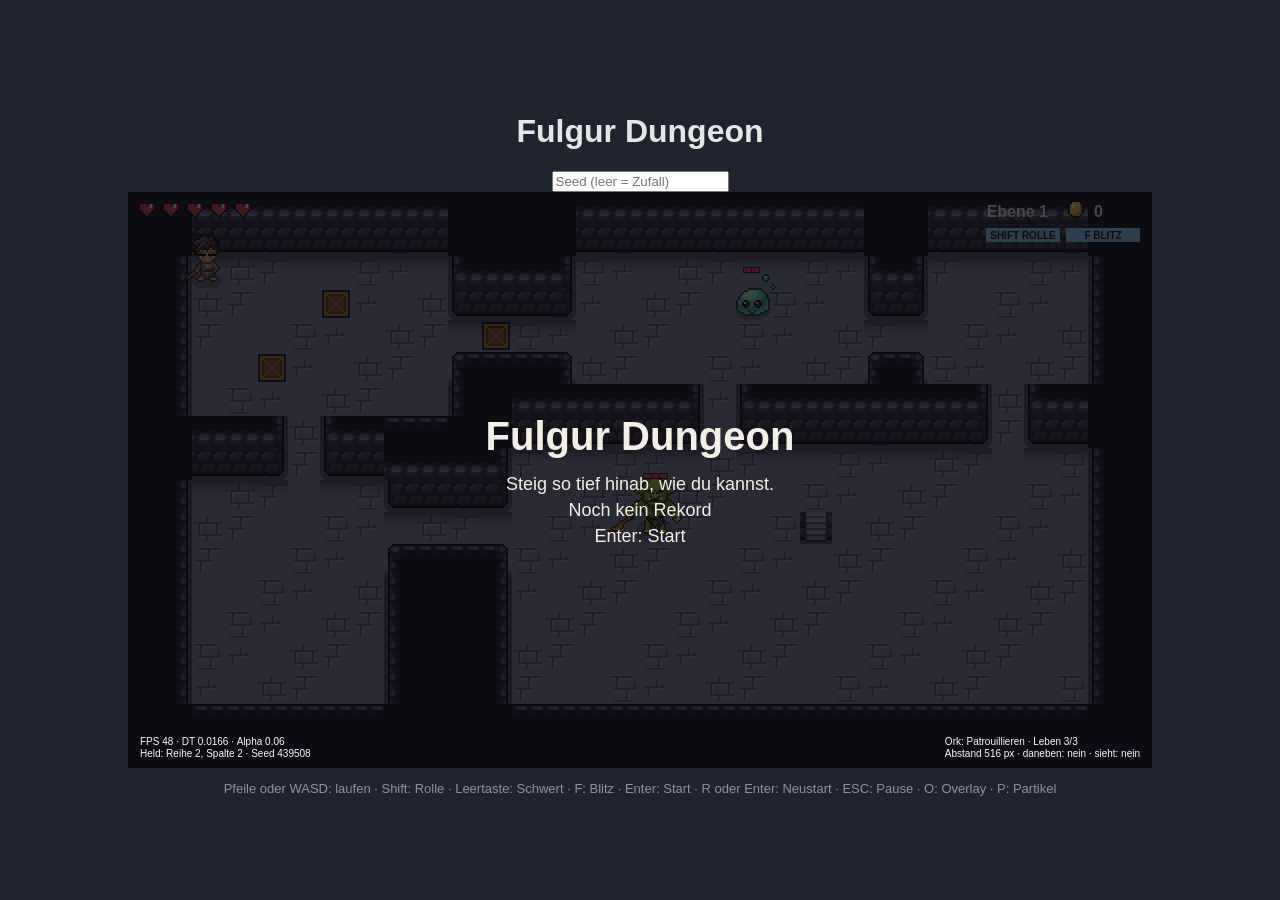
<file: index.html>
<!DOCTYPE html>
<html lang="de">
<head>
<meta charset="UTF-8">
<title>Fulgur Dungeon</title>
<link rel="stylesheet" href="index.css">
<style>
  body{margin:0;background:#1f2430;display:flex;flex-direction:column;
    align-items:center;justify-content:center;min-height:100vh;
    font-family:sans-serif;color:#e6e6e6}
  canvas {
  display: block;
  width: auto;
  max-width: 100%;
  height: auto;
  image-rendering: pixelated;
  touch-action: none;
  }
  p{font-size:13px;color:#8a939f}
</style>
</head>
<body>
  <h1>Fulgur Dungeon </h1>
  <input id="seed" inputmode="numeric" maxlength="6" placeholder="Seed (leer = Zufall)" oninput="this.value = this.value.replace(/\D/g, '')">
  <canvas id="game" width="1024" height="576"></canvas>
  <p>Pfeile oder WASD: laufen · Shift: Rolle · Leertaste: Schwert · F: Blitz · Enter: Start · R oder Enter: Neustart · ESC: Pause · O: Overlay · P: Partikel</p>
  <script src="game.js"></script>
  <script src="world.js"></script>
  <script src="mapgen.js"></script>
  <script src="sprites.js"></script>
  <script src="combat.js"></script>
  <script src="enemy.js"></script>
  <script src="hud.js"></script>
  <script src="effects.js"></script>
</body>
</html>
</file>
<file: index.css>
@media (pointer: coarse) {
  body { min-height: 100dvh; overflow: hidden; }
  h1, p { display: none; }
}

@media (pointer: coarse) and (orientation: landscape) {
  canvas { width: auto; height: 100dvh; max-width: 800px; }
}
</file>
